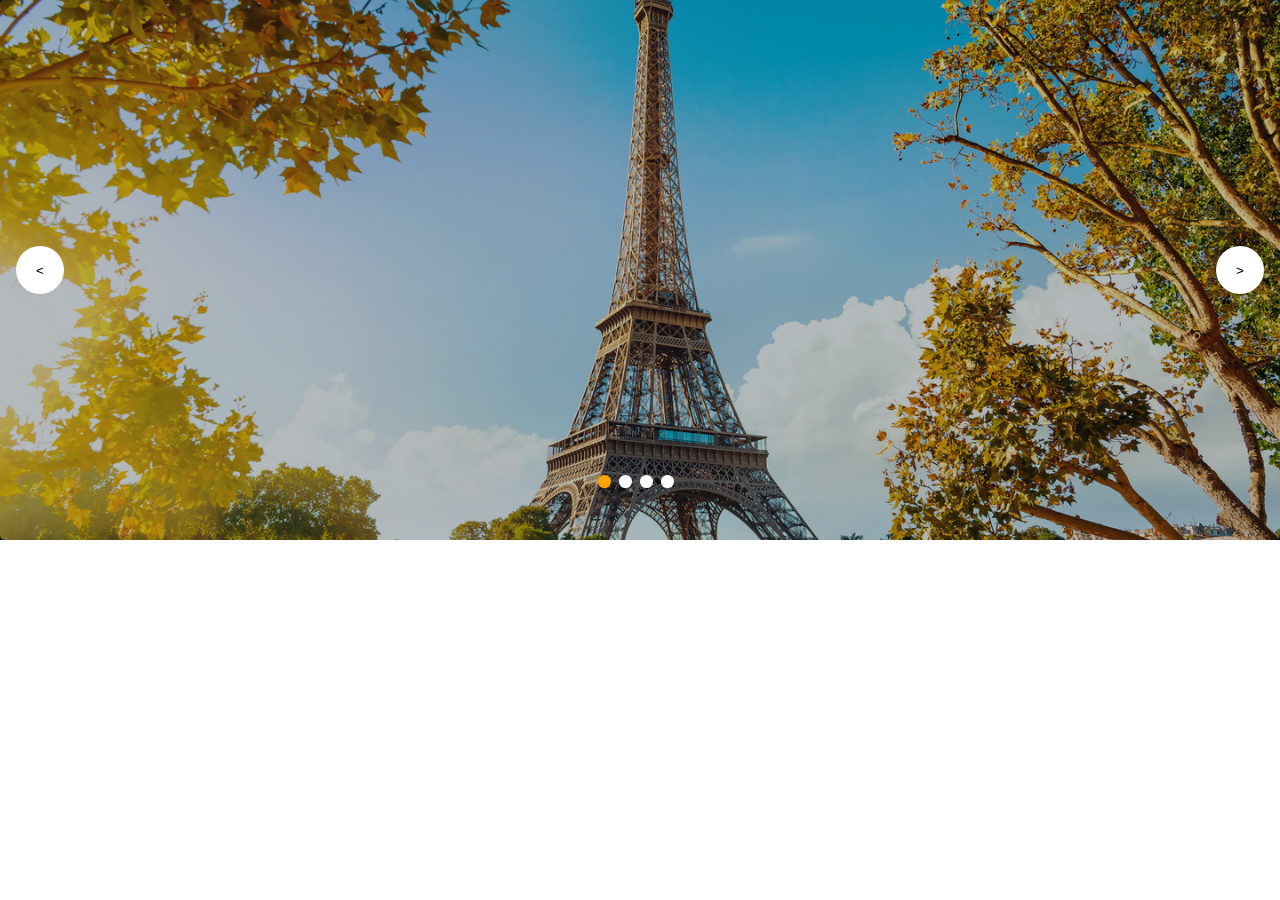
<file: index.html>
<!DOCTYPE html>
<html lang="en">
<head>
    <meta charset="UTF-8">
    <meta http-equiv="X-UA-Compatible" content="IE=edge">
    <meta name="viewport" content="width=device-width, initial-scale=1.0">
    <title>Document</title>
    <link rel="stylesheet" href="./carousel.css">
    <script src="carousel.js" defer ></script>
</head>
<body>
    <div class="rounded p-1 bg-dark">
        <div id="carousel-1" class="carousel">
            <div class="carousel-item h-60">
                <img src="./images/paris.png" alt="an image of parís">
            </div>
            <div class="carousel-item h-60">
                <img src="./images/notre-dame-cathedral.jpg" alt="notre dame cathedral">
            </div>
            <div class="carousel-item h-60">
                <img src="./images/cristal-piramid.jpg" alt="cristal piramit">
            </div>
            <div class="carousel-item h-60">
                <img src="./images/eifhel-tower.jpg" alt="eifhel tower">
            </div>

            <div class="carousel-actions">
                <button  class="carousel-button-prev" aria-label="Previous slide"> < </button>
                <button  class="carousel-button-next" aria-label="Next slide"> > </button>
            </div>
            <div class="carousel-indicators"></div>
        </div>
    </div>
</body>
</html>
</file>
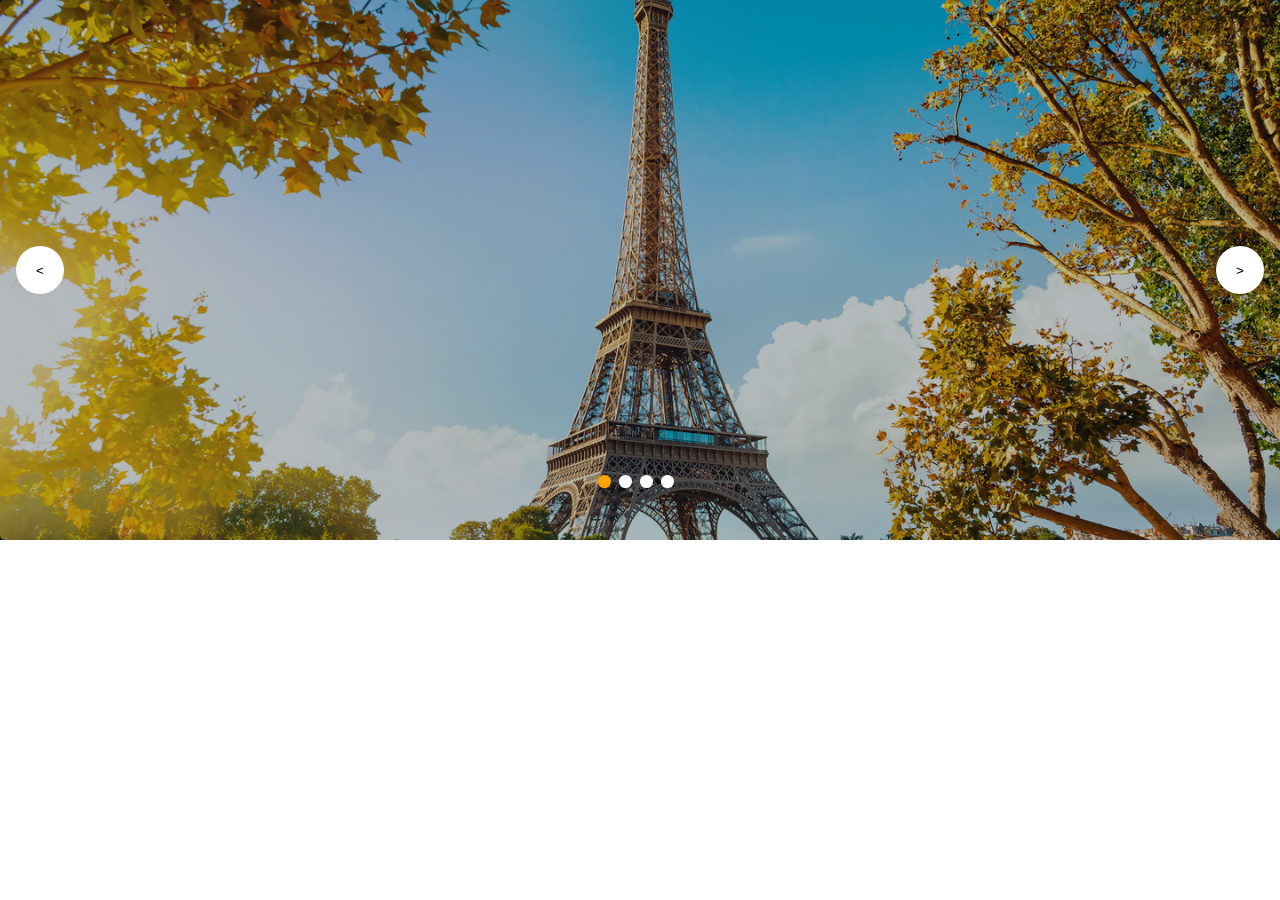
<file: carousel.html>
<!DOCTYPE html>
<html lang="en">
<head>
    <meta charset="UTF-8">
    <meta http-equiv="X-UA-Compatible" content="IE=edge">
    <meta name="viewport" content="width=device-width, initial-scale=1.0">
    <title>Document</title>
    <link rel="stylesheet" href="./carousel.css">
    <script src="carousel.js" defer ></script>
</head>
<body>
    <div class="rounded p-1 bg-dark">
        <div id="carousel-1" class="carousel">
            <div class="carousel-item h-60">
                <img src="./images/paris.png" alt="an image of parís">
            </div>
            <div class="carousel-item h-60">
                <img src="./images/notre-dame-cathedral.jpg" alt="notre dame cathedral">
            </div>
            <div class="carousel-item h-60">
                <img src="./images/cristal-piramid.jpg" alt="cristal piramit">
            </div>
            <div class="carousel-item h-60">
                <img src="./images/eifhel-tower.jpg" alt="eifhel tower">
            </div>

            <div class="carousel-actions">
                <button  class="carousel-button-prev" aria-label="Previous slide"> < </button>
                <button  class="carousel-button-next" aria-label="Next slide"> > </button>
            </div>
            <div class="carousel-indicators"></div>
        </div>
    </div>
</body>
</html>
</file>
<file: carousel.css>
* {
    box-sizing:border-box;
}

body { 
    margin:0;
}


.h-60 { height:60vh; }

.bg-orange {
    background-color:orange;
}

.bg-dark {
    background-color: rgb(6, 24, 34);
}

.bg-white{
    background-color:white;
}


/* ******************************* */
/* *********** Carousel ********** */
/* ******************************* */

.carousel {
    position:relative !important;

}

.carousel .carousel-item {
    display:none;
}

.carousel .carousel-item-visible {
    display:block !important;
}

.carousel .carousel-item img {
    height: 100%;
    width:100%;
    object-fit: cover !important;
    border-radius: 5px;
    opacity:0.7;
}

.carousel .carousel-actions{
    padding: 0 1rem;
    width:100% ;
    display:flex;
    justify-content: space-between;
    position: absolute;
    top: 50% ;
    transform: translateY(-50%);
  
}

.carousel .carousel-actions button {
    height: 3rem;
    width: 3rem;
    border-radius:50%;
    background:white;
    cursor:pointer;
    border:none;
}

.carousel .carousel-actions button:hover {
    background-color:whitesmoke;
}

.carousel-indicators {
  
    padding:1rem;
    position:absolute;
    top:85%;
    width:100%;
    display:flex;
    justify-content: center;
}

.carousel-indicators .carousel-indicator {
    width:0.8rem;
    height:0.8rem;
    border-radius: 50%;
    margin-right:0.5rem;
    cursor:pointer;
}


/****** Fade Animation ****/

.carousel .carousel-item-visible {
    animation: fadeCarousel 1s;
}

@keyframes fadeCarousel {
    0%{
        opacity:0;
    }
    100%{
        opacity:1;
    }
}
</file>
